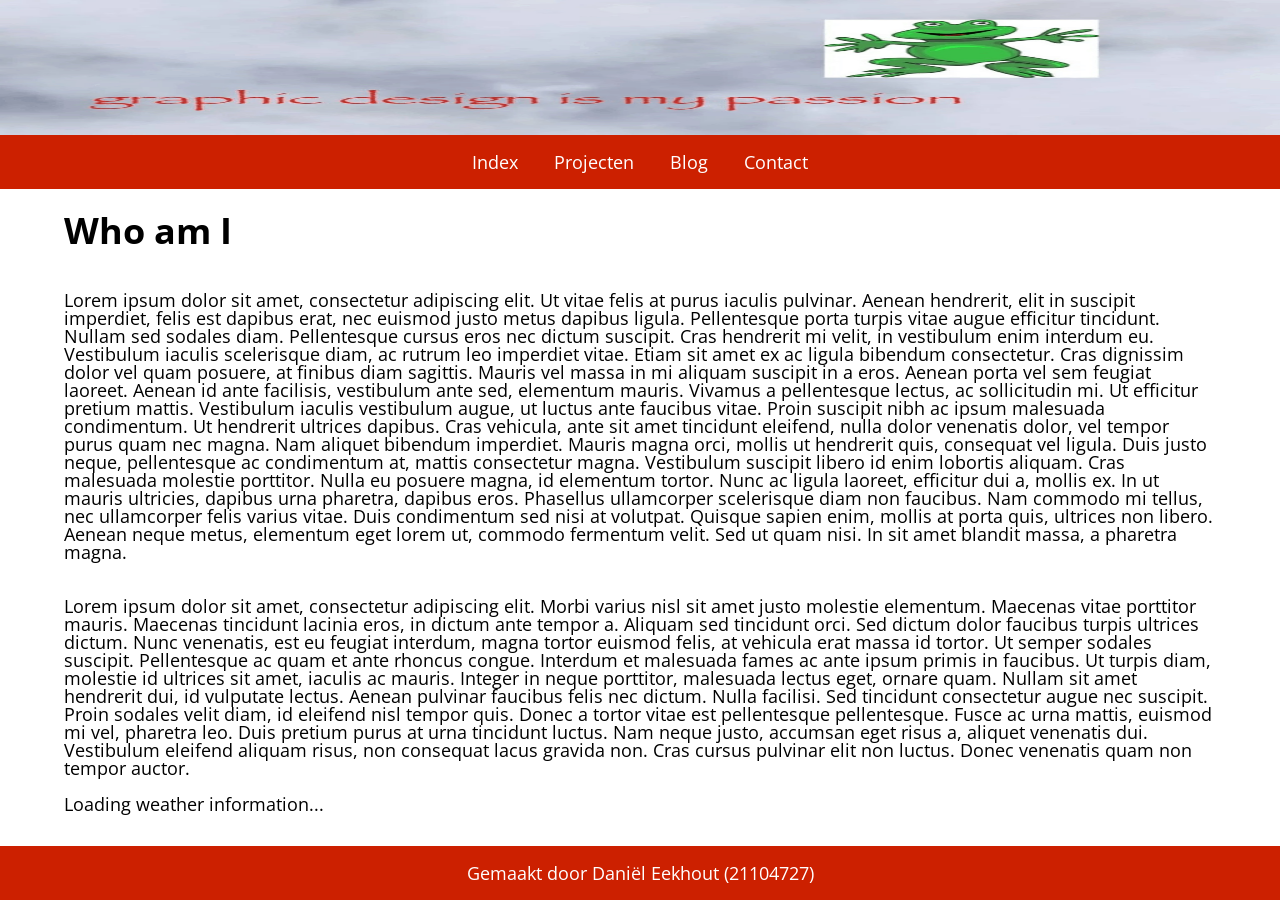
<file: index.html>
<!doctype html>
<html lang="en">
  <head>
    <meta charset="UTF-8" />
    <meta name="viewport" content="width=device-width, initial-scale=1.0" />
    <title>21104727 - who am I</title>
    <link rel="stylesheet" href="src/css/style.css" />
    <script src="src/scripts/weather.js" defer></script>
  </head>
  <body>
    <header>
      <img class="header_bg" src="assets/images/header_bg.jpg" alt="" />
      <nav>
        <ul>
          <li><a class="button" href="index.html">Index</a></li>
          <li><a class="button" href="projects.html">Projecten</a></li>
          <li><a class="button" href="blog.html">Blog</a></li>
          <li><a class="button" href="contact.html">Contact</a></li>
        </ul>
      </nav>
    </header>
    <main>
      <h1>Who am I</h1>
      <section>
      <p>
        Lorem ipsum dolor sit amet, consectetur adipiscing elit. Ut vitae felis
        at purus iaculis pulvinar. Aenean hendrerit, elit in suscipit imperdiet,
        felis est dapibus erat, nec euismod justo metus dapibus ligula.
        Pellentesque porta turpis vitae augue efficitur tincidunt. Nullam sed
        sodales diam. Pellentesque cursus eros nec dictum suscipit. Cras
        hendrerit mi velit, in vestibulum enim interdum eu. Vestibulum iaculis
        scelerisque diam, ac rutrum leo imperdiet vitae. Etiam sit amet ex ac
        ligula bibendum consectetur. Cras dignissim dolor vel quam posuere, at
        finibus diam sagittis. Mauris vel massa in mi aliquam suscipit in a
        eros. Aenean porta vel sem feugiat laoreet. Aenean id ante facilisis,
        vestibulum ante sed, elementum mauris. Vivamus a pellentesque lectus, ac
        sollicitudin mi. Ut efficitur pretium mattis. Vestibulum iaculis
        vestibulum augue, ut luctus ante faucibus vitae. Proin suscipit nibh ac
        ipsum malesuada condimentum. Ut hendrerit ultrices dapibus. Cras
        vehicula, ante sit amet tincidunt eleifend, nulla dolor venenatis dolor,
        vel tempor purus quam nec magna. Nam aliquet bibendum imperdiet. Mauris
        magna orci, mollis ut hendrerit quis, consequat vel ligula. Duis justo
        neque, pellentesque ac condimentum at, mattis consectetur magna.
        Vestibulum suscipit libero id enim lobortis aliquam. Cras malesuada
        molestie porttitor. Nulla eu posuere magna, id elementum tortor. Nunc ac
        ligula laoreet, efficitur dui a, mollis ex. In ut mauris ultricies,
        dapibus urna pharetra, dapibus eros. Phasellus ullamcorper scelerisque
        diam non faucibus. Nam commodo mi tellus, nec ullamcorper felis varius
        vitae. Duis condimentum sed nisi at volutpat. Quisque sapien enim,
        mollis at porta quis, ultrices non libero. Aenean neque metus, elementum
        eget lorem ut, commodo fermentum velit. Sed ut quam nisi. In sit amet
        blandit massa, a pharetra magna.
      </p>
      <p>
        Lorem ipsum dolor sit amet, consectetur adipiscing elit. Morbi varius
        nisl sit amet justo molestie elementum. Maecenas vitae porttitor mauris.
        Maecenas tincidunt lacinia eros, in dictum ante tempor a. Aliquam sed
        tincidunt orci. Sed dictum dolor faucibus turpis ultrices dictum. Nunc
        venenatis, est eu feugiat interdum, magna tortor euismod felis, at
        vehicula erat massa id tortor. Ut semper sodales suscipit. Pellentesque
        ac quam et ante rhoncus congue. Interdum et malesuada fames ac ante
        ipsum primis in faucibus. Ut turpis diam, molestie id ultrices sit amet,
        iaculis ac mauris. Integer in neque porttitor, malesuada lectus eget,
        ornare quam. Nullam sit amet hendrerit dui, id vulputate lectus. Aenean
        pulvinar faucibus felis nec dictum. Nulla facilisi. Sed tincidunt
        consectetur augue nec suscipit. Proin sodales velit diam, id eleifend
        nisl tempor quis. Donec a tortor vitae est pellentesque pellentesque.
        Fusce ac urna mattis, euismod mi vel, pharetra leo. Duis pretium purus
        at urna tincidunt luctus. Nam neque justo, accumsan eget risus a,
        aliquet venenatis dui. Vestibulum eleifend aliquam risus, non consequat
        lacus gravida non. Cras cursus pulvinar elit non luctus. Donec venenatis
        quam non tempor auctor.
      </p>
      </section>
      <section class="weather" aria-label="Weather information">
      </section>
    </main>
    <footer>
      <p>Gemaakt door Daniël Eekhout (21104727)</p>
    </footer>
  </body>
</html>
</file>
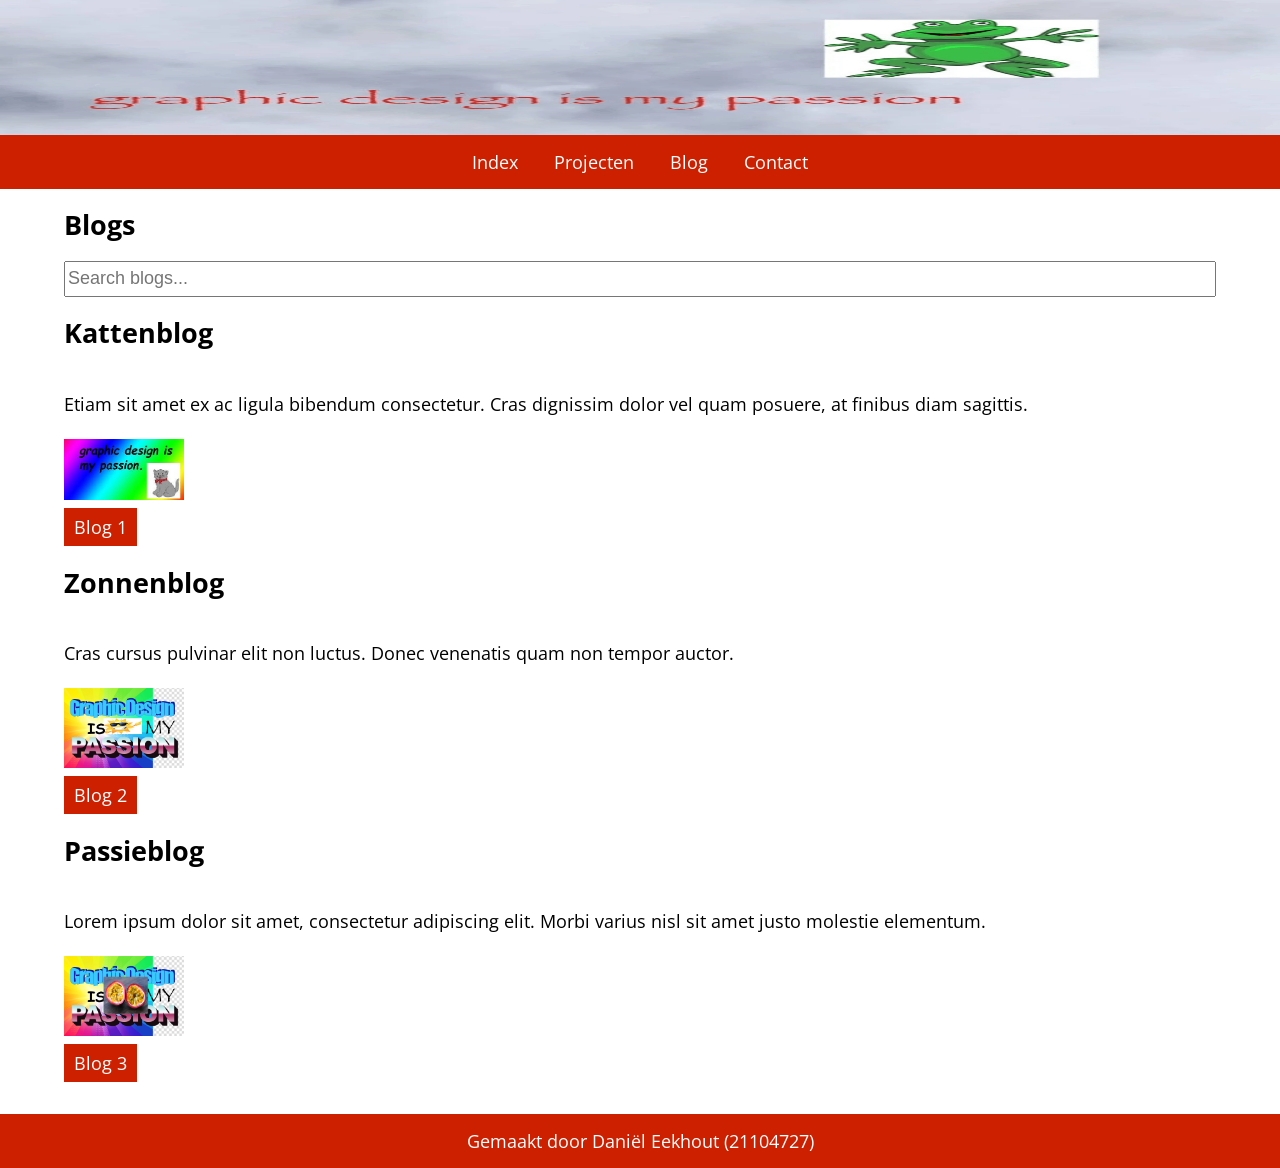
<file: blog.html>
<!doctype html>
<html lang="en">
  <head>
    <meta charset="UTF-8" />
    <meta name="viewport" content="width=device-width, initial-scale=1.0" />
    <title>21104727 - blog</title>
    <link rel="stylesheet" href="src/css/style.css" />
    <script src="src/scripts/blog_search.js" defer></script>
  </head>
  <body>
    <header>
      <img class="header_bg" src="assets/images/header_bg.jpg" alt="" />
      <nav>
        <ul>
          <li><a class="button" href="index.html">Index</a></li>
          <li><a class="button" href="projects.html">Projecten</a></li>
          <li><a class="button" href="blog.html">Blog</a></li>
          <li><a class="button" href="contact.html">Contact</a></li>
        </ul>
      </nav>
    </header>
    <main>
      <section>
        <h1>Blogs</h1>
        <input
          type="text"
          id="search-input"
          placeholder="Search blogs..."
          aria-label="Search blogs"/>
        <article>
          <h2>Kattenblog</h2>
          <p>
            Etiam sit amet ex ac ligula bibendum consectetur. Cras dignissim
            dolor vel quam posuere, at finibus diam sagittis.
          </p>
          <img
            src="assets/images/project1.jpg"
            alt="colorful image that says 'graphic design is my passion' with a cat"
            class="content-image"
          />
          <a href="blog/blog1.html" class="button">Blog 1</a>
        </article>
        <article>
          <h2>Zonnenblog</h2>
          <p>
            Cras cursus pulvinar elit non luctus. Donec venenatis quam non tempor auctor.
          </p>
          <img
            src="assets/images/project2.jpg"
            alt="colorful image that says 'graphic design is my passion' with a sun"
            class="content-image"
          />
          <a href="blog/blog2.html" class="button">Blog 2</a>
        </article>
        <article>
          <h2>Passieblog</h2>
          <p>
            Lorem ipsum dolor sit amet, consectetur adipiscing elit. Morbi
            varius nisl sit amet justo molestie elementum.
          </p>
          <img
            src="assets/images/project3.jpg"
            alt="colorful image that says 'graphic design is my passion' with a passionfruit"
            class="content-image"
          />
          <a href="blog/blog3.html" class="button">Blog 3</a>
        </article>
      </section>
    </main>
    <footer>
      <p>Gemaakt door Daniël Eekhout (21104727)</p>
    </footer>
  </body>
</html>
</file>
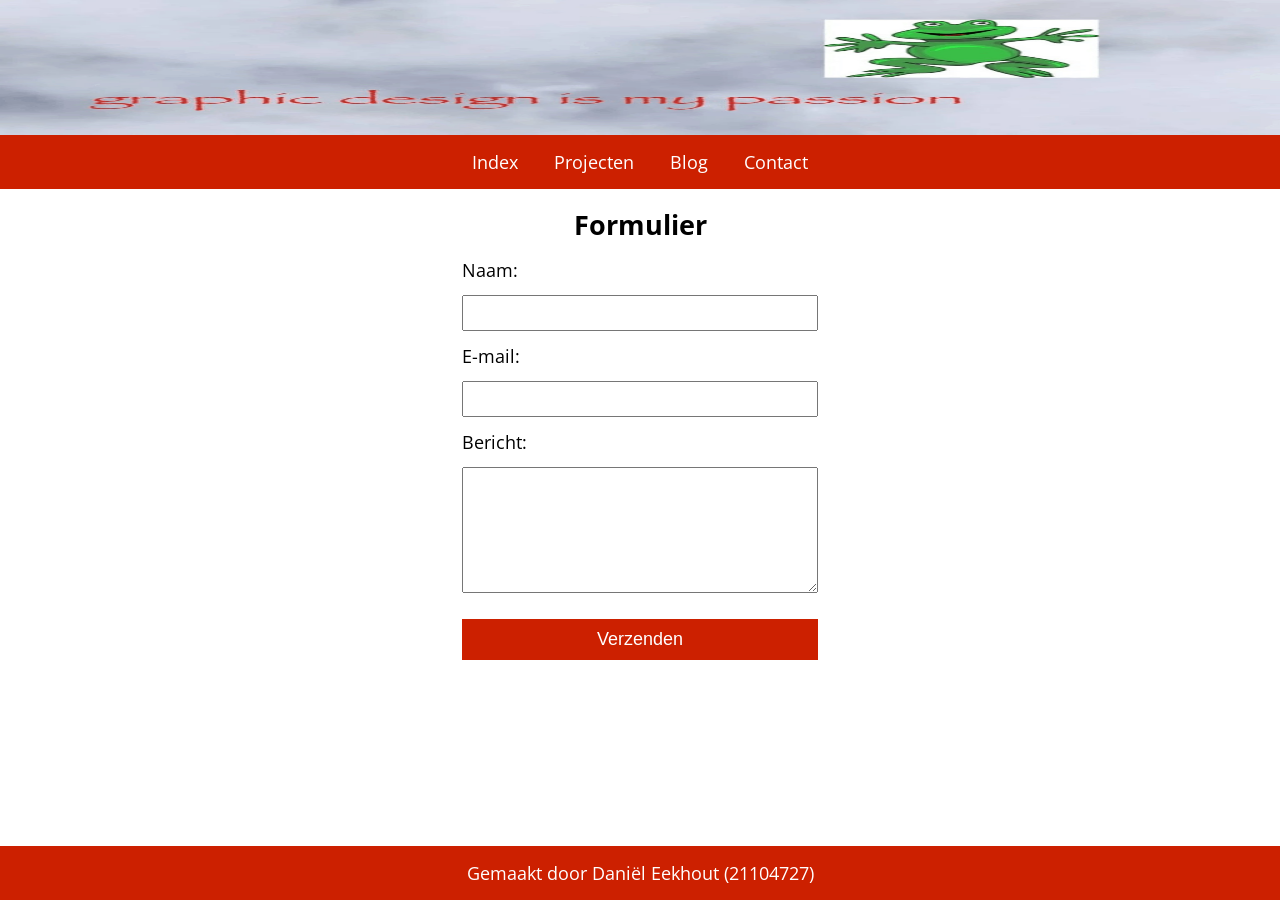
<file: contact.html>
<!doctype html>
<html lang="en">
  <head>
    <meta charset="UTF-8" />
    <meta name="viewport" content="width=device-width, initial-scale=1.0" />
    <title>21104727 - form</title>
    <link rel="stylesheet" href="src/css/style.css" />
    <script src="src/scripts/form_validate.js" defer></script>
  </head>
  <body>
    <header>
      <img class="header_bg" src="assets/images/header_bg.jpg" alt="" />
      <nav>
        <ul>
          <li><a class="button" href="index.html">Index</a></li>
          <li><a class="button" href="projects.html">Projecten</a></li>
          <li><a class="button" href="blog.html">Blog</a></li>
          <li><a class="button" href="contact.html">Contact</a></li>
        </ul>
      </nav>
    </header>
    <main>
      <section>
        <h1 class="form-header">Formulier</h1>
        <form method="post">
          <div class="form-group">
            <label for="name">Naam:</label>
            <input type="text" id="name" aria-describedby="name-error" />
            <span
              class="error-message"
              id="name-error"
              aria-live="polite"
            ></span>
          </div>

          <div class="form-group">
            <label for="email">E-mail:</label>
            <input
              type="email"
              id="email"
              name="email"
              aria-describedby="email-error"
            />
            <span
              class="error-message"
              id="email-error"
              aria-live="polite"
            ></span>
          </div>

          <div class="form-group">
            <label for="message">Bericht:</label>
            <textarea
              id="message"
              name="message"
              aria-describedby="message-error"
            ></textarea>
            <span
              class="error-message"
              id="message-error"
              aria-live="polite"
            ></span>
          </div>
          <span class="success-message"></span>
          <button type="submit">Verzenden</button>
        </form>
      </section>
    </main>
    <footer>
      <p>Gemaakt door Daniël Eekhout (21104727)</p>
    </footer>
  </body>
</html>
</file>
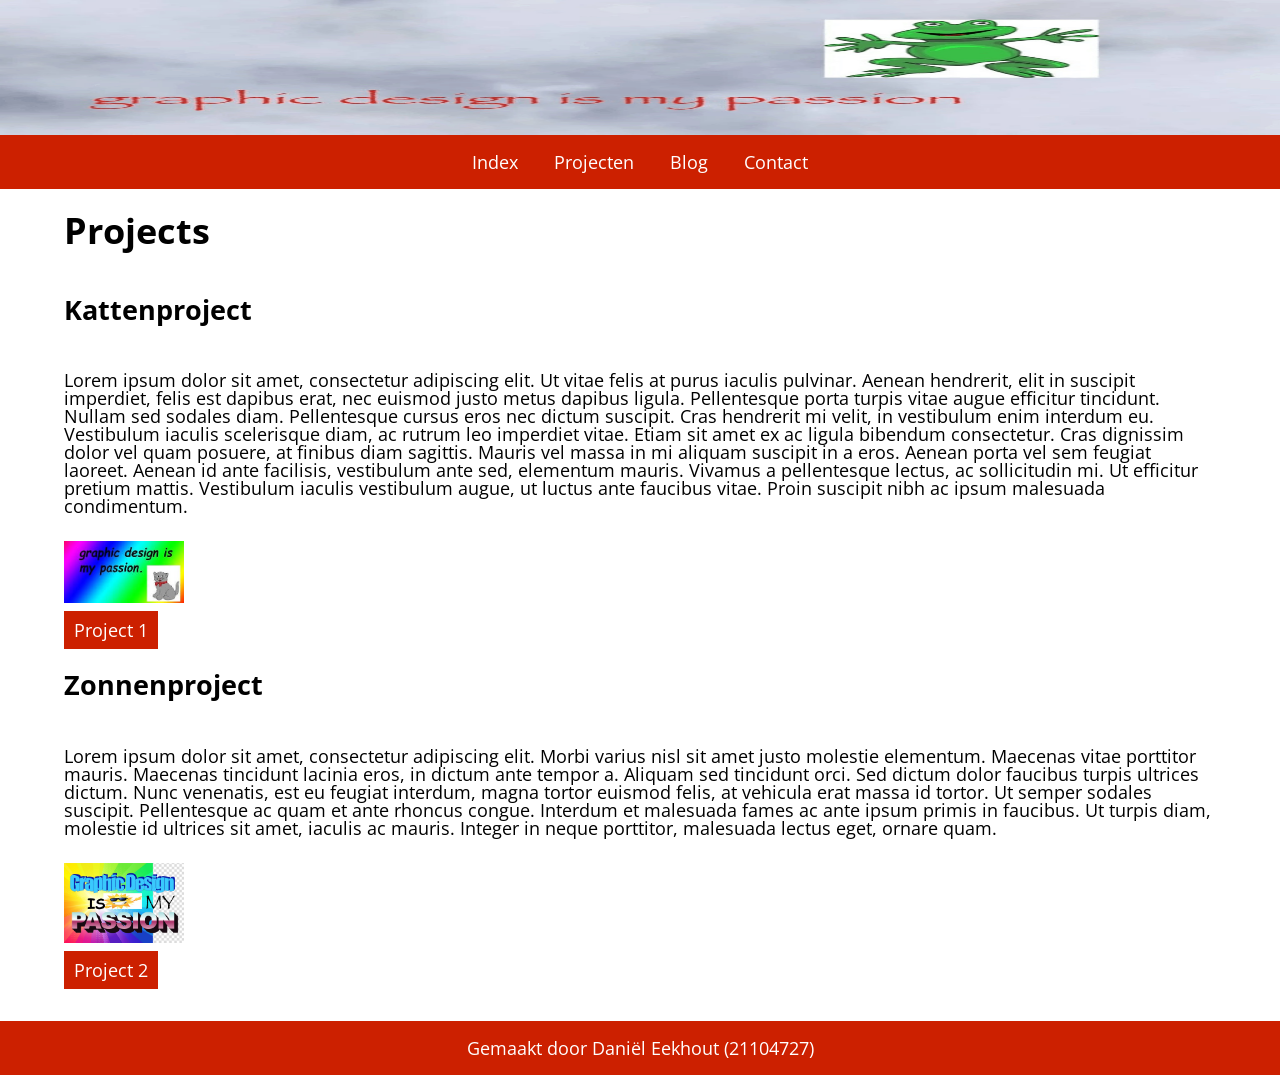
<file: projects.html>
<!doctype html>
<html lang="en">
  <head>
    <meta charset="UTF-8" />
    <meta name="viewport" content="width=device-width, initial-scale=1.0" />
    <title>21104727 - projects</title>
    <link rel="stylesheet" href="src/css/style.css" />
    <script src="src/scripts/projects.js" defer></script>
  </head>
  <body>
    <header>
      <img class="header_bg" src="assets/images/header_bg.jpg" alt="" />
      <nav>
        <ul>
          <li><a class="button" href="index.html">Index</a></li>
          <li><a class="button" href="projects.html">Projecten</a></li>
          <li><a class="button" href="blog.html">Blog</a></li>
          <li><a class="button" href="contact.html">Contact</a></li>
        </ul>
      </nav>
    </header>
    <main>
      <h1>Projects</h1>
      <section>
      </section>
    </main>
    <footer>
      <p>Gemaakt door Daniël Eekhout (21104727)</p>
    </footer>
  </body>
</html>
</file>
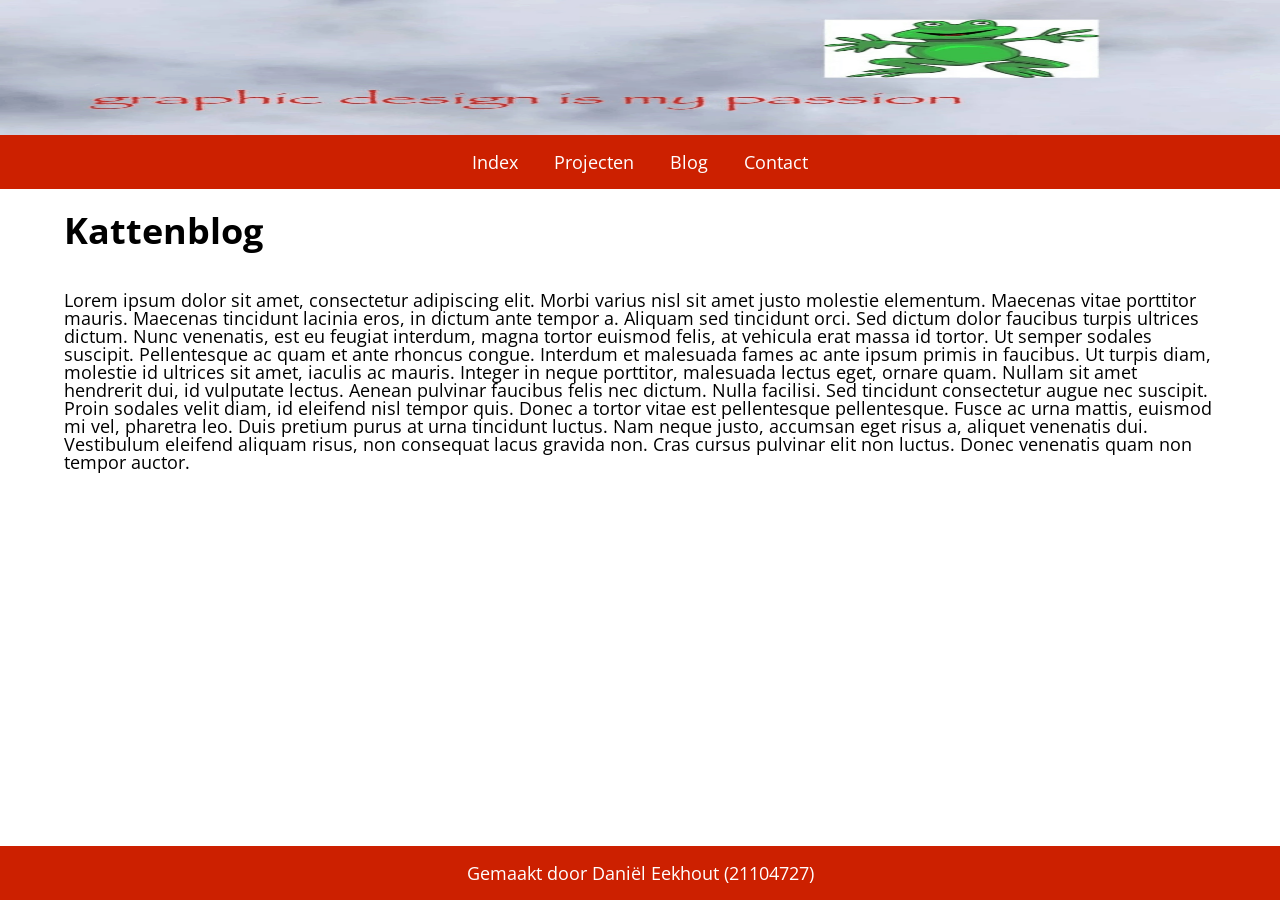
<file: blog/blog1.html>
<!doctype html>
<html lang="en">
  <head>
    <meta charset="UTF-8" />
    <meta name="viewport" content="width=device-width, initial-scale=1.0" />
    <title>21104727 - blog 1</title>
    <link rel="stylesheet" href="../src/css/style.css" />
  </head>
  <body>
    <header>
      <img class="header_bg" src="../assets/images/header_bg.jpg" alt="" />
      <nav>
        <ul>
          <li><a class="button" href="../index.html">Index</a></li>
          <li><a class="button" href="../projects.html">Projecten</a></li>
          <li><a class="button" href="../blog.html">Blog</a></li>
          <li><a class="button" href="../contact.html">Contact</a></li>
        </ul>
      </nav>
    </header>
    <main>
        <h1>Kattenblog</h1>
      <p>
        Lorem ipsum dolor sit amet, consectetur adipiscing elit. Morbi varius
        nisl sit amet justo molestie elementum. Maecenas vitae porttitor mauris.
        Maecenas tincidunt lacinia eros, in dictum ante tempor a. Aliquam sed
        tincidunt orci. Sed dictum dolor faucibus turpis ultrices dictum. Nunc
        venenatis, est eu feugiat interdum, magna tortor euismod felis, at
        vehicula erat massa id tortor. Ut semper sodales suscipit. Pellentesque
        ac quam et ante rhoncus congue. Interdum et malesuada fames ac ante
        ipsum primis in faucibus. Ut turpis diam, molestie id ultrices sit amet,
        iaculis ac mauris. Integer in neque porttitor, malesuada lectus eget,
        ornare quam. Nullam sit amet hendrerit dui, id vulputate lectus. Aenean
        pulvinar faucibus felis nec dictum. Nulla facilisi. Sed tincidunt
        consectetur augue nec suscipit. Proin sodales velit diam, id eleifend
        nisl tempor quis. Donec a tortor vitae est pellentesque pellentesque.
        Fusce ac urna mattis, euismod mi vel, pharetra leo. Duis pretium purus
        at urna tincidunt luctus. Nam neque justo, accumsan eget risus a,
        aliquet venenatis dui. Vestibulum eleifend aliquam risus, non consequat
        lacus gravida non. Cras cursus pulvinar elit non luctus. Donec venenatis
        quam non tempor auctor.
      </p>
    </main>
    <footer>
      <p>Gemaakt door Daniël Eekhout (21104727)</p>
    </footer>
  </body>
</html>
</file>
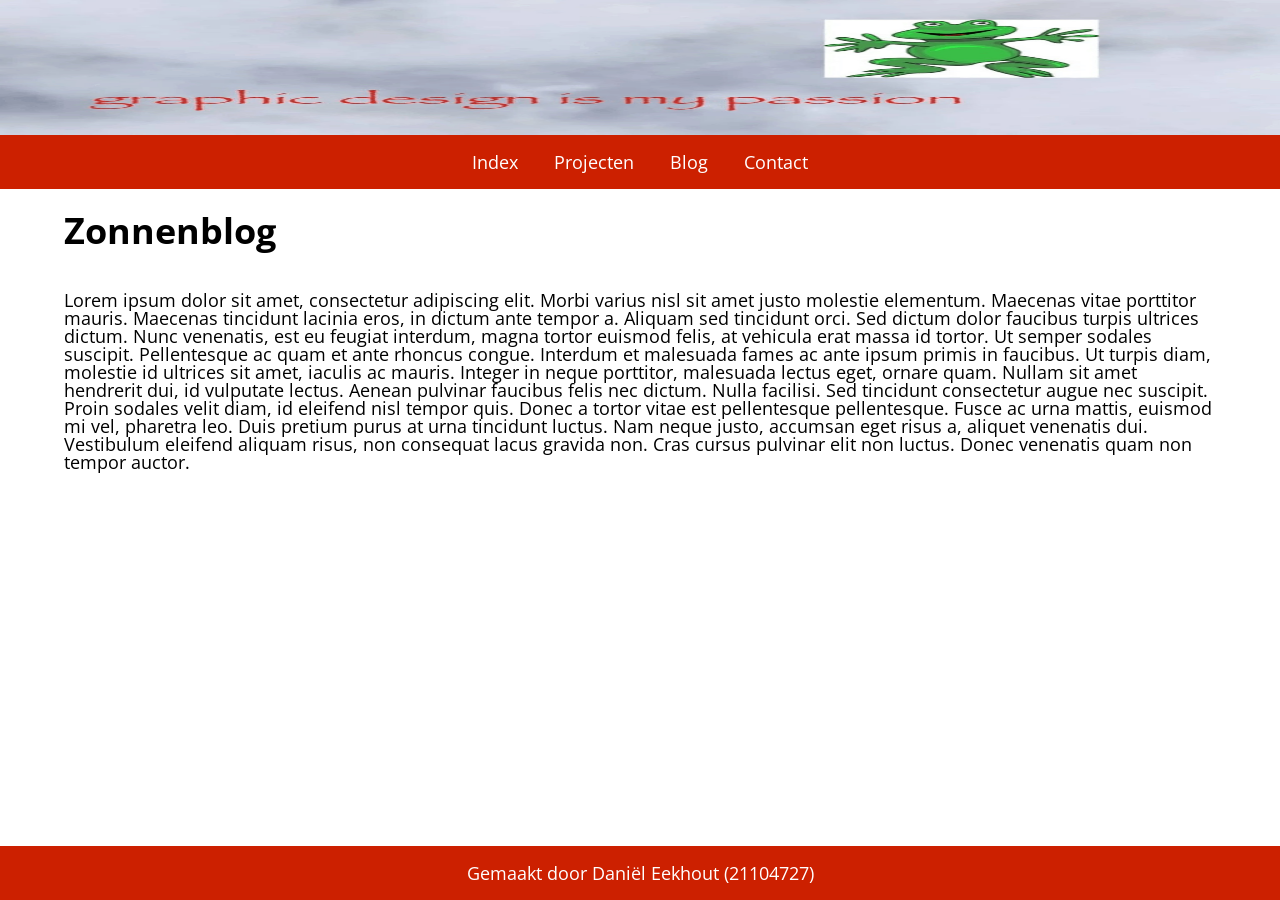
<file: blog/blog2.html>
<!doctype html>
<html lang="en">
  <head>
    <meta charset="UTF-8" />
    <meta name="viewport" content="width=device-width, initial-scale=1.0" />
    <title>21104727 - blog 2</title>
    <link rel="stylesheet" href="../src/css/style.css" />
  </head>
  <body>
    <header>
      <img class="header_bg" src="../assets/images/header_bg.jpg" alt="" />
      <nav>
        <ul>
          <li><a class="button" href="../index.html">Index</a></li>
          <li><a class="button" href="../projects.html">Projecten</a></li>
          <li><a class="button" href="../blog.html">Blog</a></li>
          <li><a class="button" href="../contact.html">Contact</a></li>
        </ul>
      </nav>
    </header>
    <main>
        <h1>Zonnenblog</h1>
      <p>
        Lorem ipsum dolor sit amet, consectetur adipiscing elit. Morbi varius
        nisl sit amet justo molestie elementum. Maecenas vitae porttitor mauris.
        Maecenas tincidunt lacinia eros, in dictum ante tempor a. Aliquam sed
        tincidunt orci. Sed dictum dolor faucibus turpis ultrices dictum. Nunc
        venenatis, est eu feugiat interdum, magna tortor euismod felis, at
        vehicula erat massa id tortor. Ut semper sodales suscipit. Pellentesque
        ac quam et ante rhoncus congue. Interdum et malesuada fames ac ante
        ipsum primis in faucibus. Ut turpis diam, molestie id ultrices sit amet,
        iaculis ac mauris. Integer in neque porttitor, malesuada lectus eget,
        ornare quam. Nullam sit amet hendrerit dui, id vulputate lectus. Aenean
        pulvinar faucibus felis nec dictum. Nulla facilisi. Sed tincidunt
        consectetur augue nec suscipit. Proin sodales velit diam, id eleifend
        nisl tempor quis. Donec a tortor vitae est pellentesque pellentesque.
        Fusce ac urna mattis, euismod mi vel, pharetra leo. Duis pretium purus
        at urna tincidunt luctus. Nam neque justo, accumsan eget risus a,
        aliquet venenatis dui. Vestibulum eleifend aliquam risus, non consequat
        lacus gravida non. Cras cursus pulvinar elit non luctus. Donec venenatis
        quam non tempor auctor.
      </p>
    </main>
    <footer>
      <p>Gemaakt door Daniël Eekhout (21104727)</p>
    </footer>
  </body>
</html>
</file>
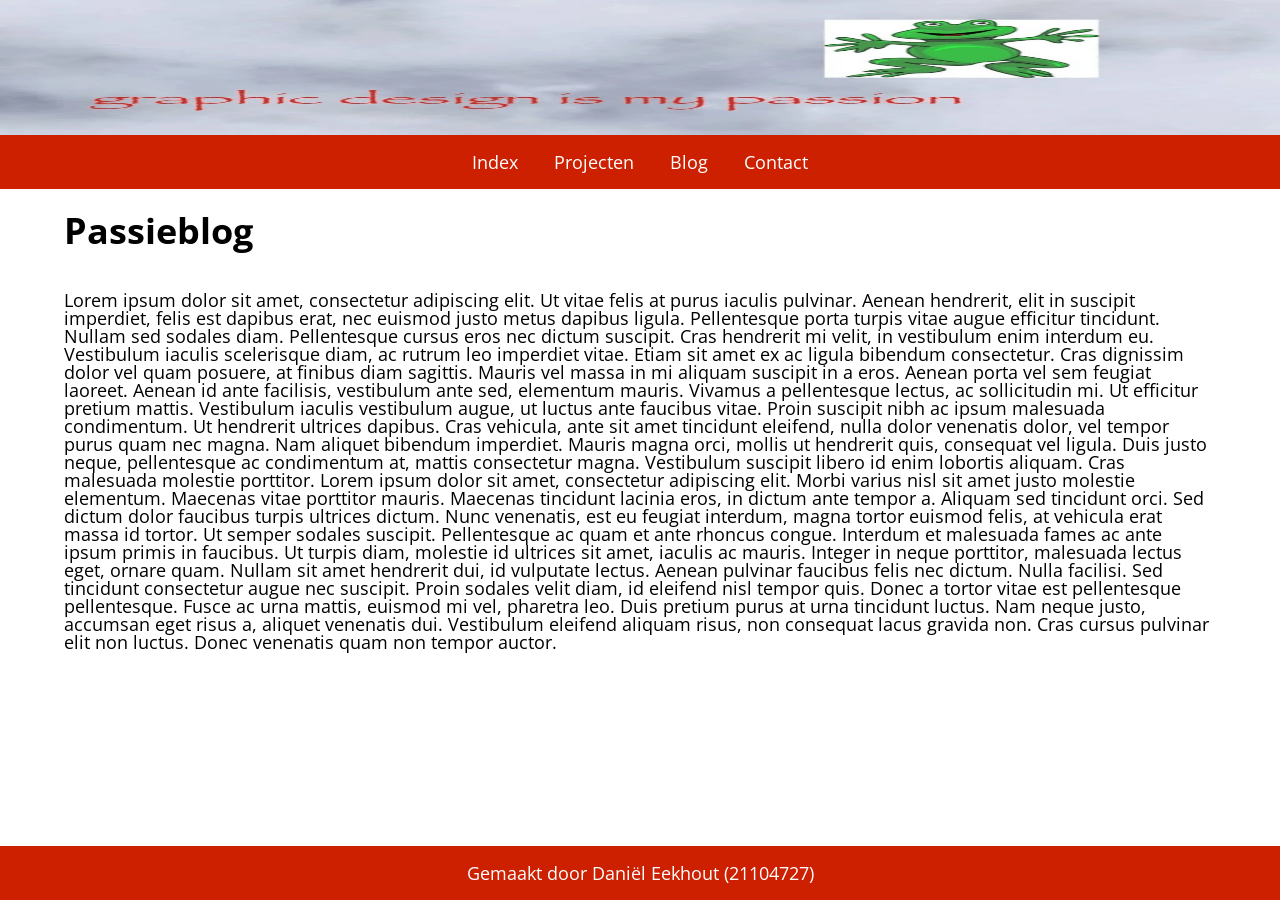
<file: blog/blog3.html>
<!doctype html>
<html lang="en">
  <head>
    <meta charset="UTF-8" />
    <meta name="viewport" content="width=device-width, initial-scale=1.0" />
    <title>21104727 - blog 3</title>
    <link rel="stylesheet" href="../src/css/style.css" />
  </head>
  <body>
    <header>
      <img class="header_bg" src="../assets/images/header_bg.jpg" alt="" />
      <nav>
        <ul>
          <li><a class="button" href="../index.html">Index</a></li>
          <li><a class="button" href="../projects.html">Projecten</a></li>
          <li><a class="button" href="../blog.html">Blog</a></li>
          <li><a class="button" href="../contact.html">Contact</a></li>
        </ul>
      </nav>
    </header>
    <main>
        <h1>Passieblog</h1>
      <p>
        Lorem ipsum dolor sit amet, consectetur adipiscing elit. Ut vitae felis
        at purus iaculis pulvinar. Aenean hendrerit, elit in suscipit imperdiet,
        felis est dapibus erat, nec euismod justo metus dapibus ligula.
        Pellentesque porta turpis vitae augue efficitur tincidunt. Nullam sed
        sodales diam. Pellentesque cursus eros nec dictum suscipit. Cras
        hendrerit mi velit, in vestibulum enim interdum eu. Vestibulum iaculis
        scelerisque diam, ac rutrum leo imperdiet vitae. Etiam sit amet ex ac
        ligula bibendum consectetur. Cras dignissim dolor vel quam posuere, at
        finibus diam sagittis. Mauris vel massa in mi aliquam suscipit in a
        eros. Aenean porta vel sem feugiat laoreet. Aenean id ante facilisis,
        vestibulum ante sed, elementum mauris. Vivamus a pellentesque lectus, ac
        sollicitudin mi. Ut efficitur pretium mattis. Vestibulum iaculis
        vestibulum augue, ut luctus ante faucibus vitae. Proin suscipit nibh ac
        ipsum malesuada condimentum. Ut hendrerit ultrices dapibus. Cras
        vehicula, ante sit amet tincidunt eleifend, nulla dolor venenatis dolor,
        vel tempor purus quam nec magna. Nam aliquet bibendum imperdiet. Mauris
        magna orci, mollis ut hendrerit quis, consequat vel ligula. Duis justo
        neque, pellentesque ac condimentum at, mattis consectetur magna.
        Vestibulum suscipit libero id enim lobortis aliquam. Cras malesuada
        molestie porttitor. Lorem ipsum dolor sit amet, consectetur adipiscing elit. Morbi varius
        nisl sit amet justo molestie elementum. Maecenas vitae porttitor mauris.
        Maecenas tincidunt lacinia eros, in dictum ante tempor a. Aliquam sed
        tincidunt orci. Sed dictum dolor faucibus turpis ultrices dictum. Nunc
        venenatis, est eu feugiat interdum, magna tortor euismod felis, at
        vehicula erat massa id tortor. Ut semper sodales suscipit. Pellentesque
        ac quam et ante rhoncus congue. Interdum et malesuada fames ac ante
        ipsum primis in faucibus. Ut turpis diam, molestie id ultrices sit amet,
        iaculis ac mauris. Integer in neque porttitor, malesuada lectus eget,
        ornare quam. Nullam sit amet hendrerit dui, id vulputate lectus. Aenean
        pulvinar faucibus felis nec dictum. Nulla facilisi. Sed tincidunt
        consectetur augue nec suscipit. Proin sodales velit diam, id eleifend
        nisl tempor quis. Donec a tortor vitae est pellentesque pellentesque.
        Fusce ac urna mattis, euismod mi vel, pharetra leo. Duis pretium purus
        at urna tincidunt luctus. Nam neque justo, accumsan eget risus a,
        aliquet venenatis dui. Vestibulum eleifend aliquam risus, non consequat
        lacus gravida non. Cras cursus pulvinar elit non luctus. Donec venenatis
        quam non tempor auctor.
      </p>
    </main>
    <footer>
      <p>Gemaakt door Daniël Eekhout (21104727)</p>
    </footer>
  </body>
</html>
</file>
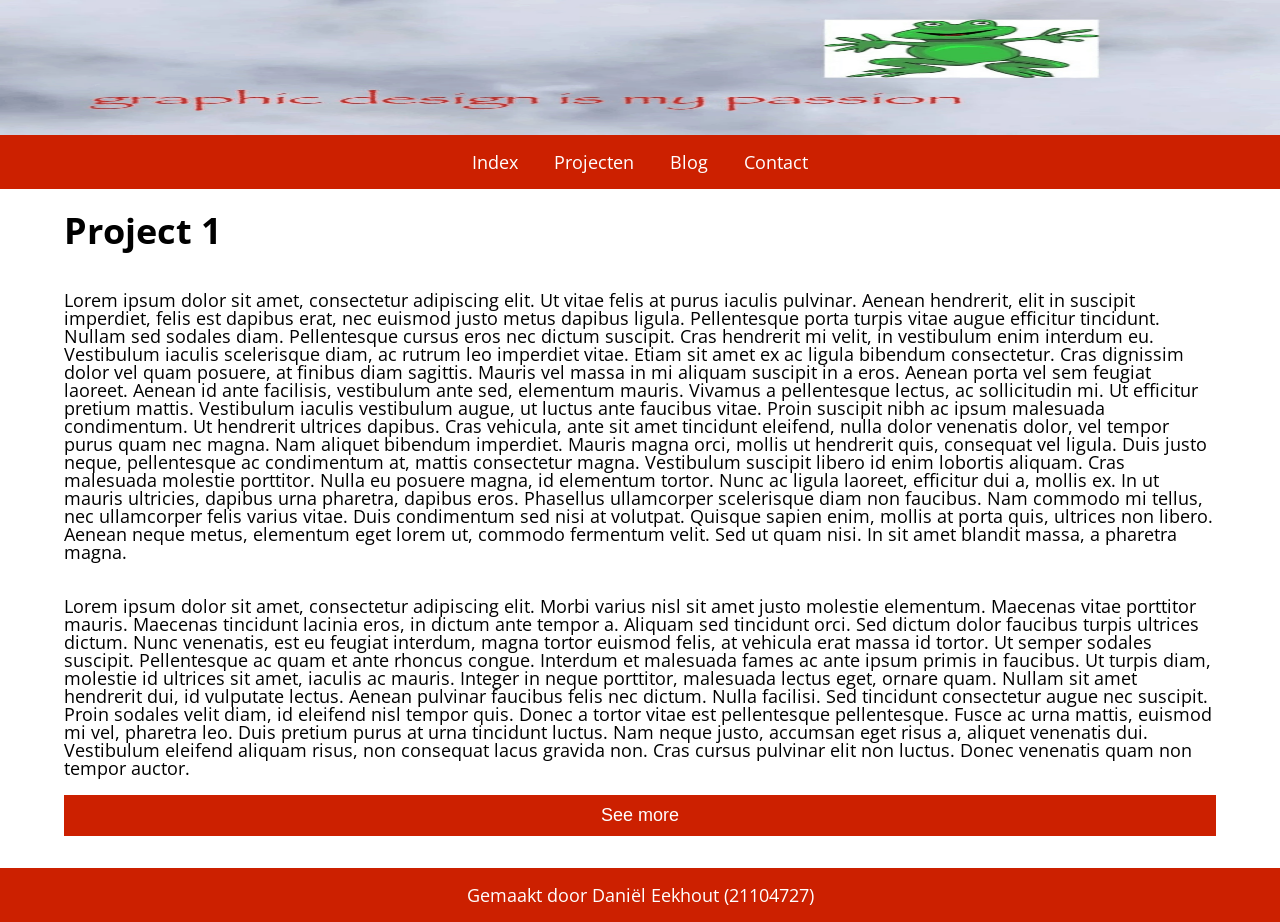
<file: project/project1.html>
<!doctype html>
<html lang="en">
  <head>
    <meta charset="UTF-8" />
    <meta name="viewport" content="width=device-width, initial-scale=1.0" />
    <title>21104727 - project 1</title>
    <link rel="stylesheet" href="../src/css/style.css" />
    <script src="../src/scripts/show_project.js" defer></script>
  </head>
  <body>
    <header>
      <img class="header_bg" src="../assets/images/header_bg.jpg" alt="" />
      <nav>
        <ul>
          <li><a class="button" href="../index.html">Index</a></li>
          <li><a class="button" href="../projects.html">Projecten</a></li>
          <li><a class="button" href="../blog.html">Blog</a></li>
          <li><a class="button" href="../contact.html">Contact</a></li>
        </ul>
      </nav>
    </header>
    <main>
      <h1>Project 1</h1>
      <p class="project-context">Bottom text ofzo ff testen of dit werkt.</p>

      <p>
        Lorem ipsum dolor sit amet, consectetur adipiscing elit. Ut vitae felis
        at purus iaculis pulvinar. Aenean hendrerit, elit in suscipit imperdiet,
        felis est dapibus erat, nec euismod justo metus dapibus ligula.
        Pellentesque porta turpis vitae augue efficitur tincidunt. Nullam sed
        sodales diam. Pellentesque cursus eros nec dictum suscipit. Cras
        hendrerit mi velit, in vestibulum enim interdum eu. Vestibulum iaculis
        scelerisque diam, ac rutrum leo imperdiet vitae. Etiam sit amet ex ac
        ligula bibendum consectetur. Cras dignissim dolor vel quam posuere, at
        finibus diam sagittis. Mauris vel massa in mi aliquam suscipit in a
        eros. Aenean porta vel sem feugiat laoreet. Aenean id ante facilisis,
        vestibulum ante sed, elementum mauris. Vivamus a pellentesque lectus, ac
        sollicitudin mi. Ut efficitur pretium mattis. Vestibulum iaculis
        vestibulum augue, ut luctus ante faucibus vitae. Proin suscipit nibh ac
        ipsum malesuada condimentum. Ut hendrerit ultrices dapibus. Cras
        vehicula, ante sit amet tincidunt eleifend, nulla dolor venenatis dolor,
        vel tempor purus quam nec magna. Nam aliquet bibendum imperdiet. Mauris
        magna orci, mollis ut hendrerit quis, consequat vel ligula. Duis justo
        neque, pellentesque ac condimentum at, mattis consectetur magna.
        Vestibulum suscipit libero id enim lobortis aliquam. Cras malesuada
        molestie porttitor. Nulla eu posuere magna, id elementum tortor. Nunc ac
        ligula laoreet, efficitur dui a, mollis ex. In ut mauris ultricies,
        dapibus urna pharetra, dapibus eros. Phasellus ullamcorper scelerisque
        diam non faucibus. Nam commodo mi tellus, nec ullamcorper felis varius
        vitae. Duis condimentum sed nisi at volutpat. Quisque sapien enim,
        mollis at porta quis, ultrices non libero. Aenean neque metus, elementum
        eget lorem ut, commodo fermentum velit. Sed ut quam nisi. In sit amet
        blandit massa, a pharetra magna.
      </p>
      <p>
        Lorem ipsum dolor sit amet, consectetur adipiscing elit. Morbi varius
        nisl sit amet justo molestie elementum. Maecenas vitae porttitor mauris.
        Maecenas tincidunt lacinia eros, in dictum ante tempor a. Aliquam sed
        tincidunt orci. Sed dictum dolor faucibus turpis ultrices dictum. Nunc
        venenatis, est eu feugiat interdum, magna tortor euismod felis, at
        vehicula erat massa id tortor. Ut semper sodales suscipit. Pellentesque
        ac quam et ante rhoncus congue. Interdum et malesuada fames ac ante
        ipsum primis in faucibus. Ut turpis diam, molestie id ultrices sit amet,
        iaculis ac mauris. Integer in neque porttitor, malesuada lectus eget,
        ornare quam. Nullam sit amet hendrerit dui, id vulputate lectus. Aenean
        pulvinar faucibus felis nec dictum. Nulla facilisi. Sed tincidunt
        consectetur augue nec suscipit. Proin sodales velit diam, id eleifend
        nisl tempor quis. Donec a tortor vitae est pellentesque pellentesque.
        Fusce ac urna mattis, euismod mi vel, pharetra leo. Duis pretium purus
        at urna tincidunt luctus. Nam neque justo, accumsan eget risus a,
        aliquet venenatis dui. Vestibulum eleifend aliquam risus, non consequat
        lacus gravida non. Cras cursus pulvinar elit non luctus. Donec venenatis
        quam non tempor auctor.
      </p>
      <button>See more</button>
    </main>
    <footer>
      <p>Gemaakt door Daniël Eekhout (21104727)</p>
    </footer>
  </body>
</html>
</file>
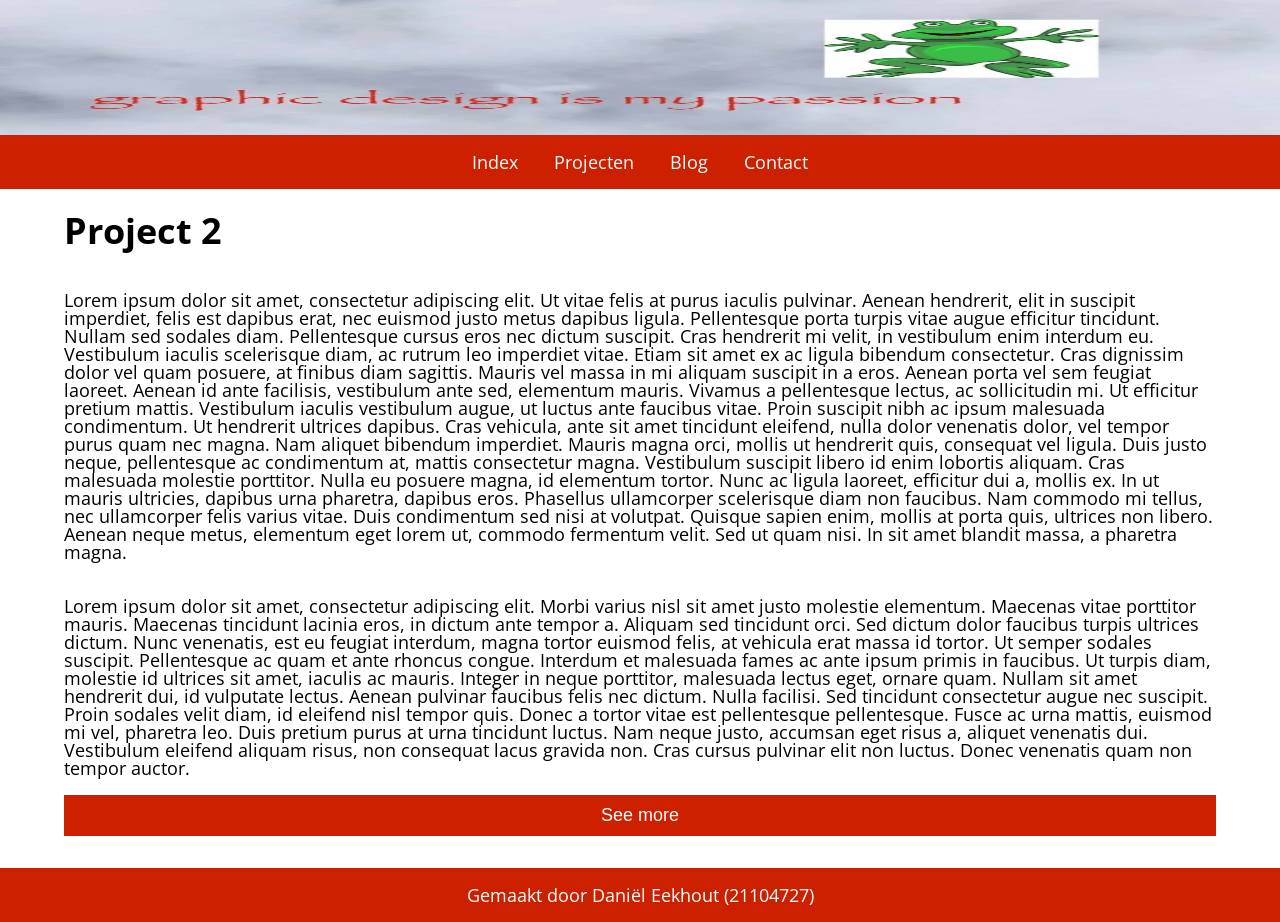
<file: project/project2.html>
<!doctype html>
<html lang="en">
  <head>
    <meta charset="UTF-8" />
    <meta name="viewport" content="width=device-width, initial-scale=1.0" />
    <title>21104727 - project 2</title>
    <link rel="stylesheet" href="../src/css/style.css" />
    <script src="../src/scripts/show_project.js" defer></script>
  </head>
  <body>
    <header>
      <img class="header_bg" src="../assets/images/header_bg.jpg" alt="" />
      <nav>
        <ul>
          <li><a class="button" href="../index.html">Index</a></li>
          <li><a class="button" href="../projects.html">Projecten</a></li>
          <li><a class="button" href="../blog.html">Blog</a></li>
          <li><a class="button" href="../contact.html">Contact</a></li>
        </ul>
      </nav>
    </header>
    <main>
      <h1>Project 2</h1>
      <p class="project-context">Bottom text ofzo ff testen of dit werkt.</p>

      <p>
        Lorem ipsum dolor sit amet, consectetur adipiscing elit. Ut vitae felis
        at purus iaculis pulvinar. Aenean hendrerit, elit in suscipit imperdiet,
        felis est dapibus erat, nec euismod justo metus dapibus ligula.
        Pellentesque porta turpis vitae augue efficitur tincidunt. Nullam sed
        sodales diam. Pellentesque cursus eros nec dictum suscipit. Cras
        hendrerit mi velit, in vestibulum enim interdum eu. Vestibulum iaculis
        scelerisque diam, ac rutrum leo imperdiet vitae. Etiam sit amet ex ac
        ligula bibendum consectetur. Cras dignissim dolor vel quam posuere, at
        finibus diam sagittis. Mauris vel massa in mi aliquam suscipit in a
        eros. Aenean porta vel sem feugiat laoreet. Aenean id ante facilisis,
        vestibulum ante sed, elementum mauris. Vivamus a pellentesque lectus, ac
        sollicitudin mi. Ut efficitur pretium mattis. Vestibulum iaculis
        vestibulum augue, ut luctus ante faucibus vitae. Proin suscipit nibh ac
        ipsum malesuada condimentum. Ut hendrerit ultrices dapibus. Cras
        vehicula, ante sit amet tincidunt eleifend, nulla dolor venenatis dolor,
        vel tempor purus quam nec magna. Nam aliquet bibendum imperdiet. Mauris
        magna orci, mollis ut hendrerit quis, consequat vel ligula. Duis justo
        neque, pellentesque ac condimentum at, mattis consectetur magna.
        Vestibulum suscipit libero id enim lobortis aliquam. Cras malesuada
        molestie porttitor. Nulla eu posuere magna, id elementum tortor. Nunc ac
        ligula laoreet, efficitur dui a, mollis ex. In ut mauris ultricies,
        dapibus urna pharetra, dapibus eros. Phasellus ullamcorper scelerisque
        diam non faucibus. Nam commodo mi tellus, nec ullamcorper felis varius
        vitae. Duis condimentum sed nisi at volutpat. Quisque sapien enim,
        mollis at porta quis, ultrices non libero. Aenean neque metus, elementum
        eget lorem ut, commodo fermentum velit. Sed ut quam nisi. In sit amet
        blandit massa, a pharetra magna.
      </p>
      <p>
        Lorem ipsum dolor sit amet, consectetur adipiscing elit. Morbi varius
        nisl sit amet justo molestie elementum. Maecenas vitae porttitor mauris.
        Maecenas tincidunt lacinia eros, in dictum ante tempor a. Aliquam sed
        tincidunt orci. Sed dictum dolor faucibus turpis ultrices dictum. Nunc
        venenatis, est eu feugiat interdum, magna tortor euismod felis, at
        vehicula erat massa id tortor. Ut semper sodales suscipit. Pellentesque
        ac quam et ante rhoncus congue. Interdum et malesuada fames ac ante
        ipsum primis in faucibus. Ut turpis diam, molestie id ultrices sit amet,
        iaculis ac mauris. Integer in neque porttitor, malesuada lectus eget,
        ornare quam. Nullam sit amet hendrerit dui, id vulputate lectus. Aenean
        pulvinar faucibus felis nec dictum. Nulla facilisi. Sed tincidunt
        consectetur augue nec suscipit. Proin sodales velit diam, id eleifend
        nisl tempor quis. Donec a tortor vitae est pellentesque pellentesque.
        Fusce ac urna mattis, euismod mi vel, pharetra leo. Duis pretium purus
        at urna tincidunt luctus. Nam neque justo, accumsan eget risus a,
        aliquet venenatis dui. Vestibulum eleifend aliquam risus, non consequat
        lacus gravida non. Cras cursus pulvinar elit non luctus. Donec venenatis
        quam non tempor auctor.
      </p>
      <button>See more</button>
    </main>
    <footer>
      <p>Gemaakt door Daniël Eekhout (21104727)</p>
    </footer>
  </body>
</html>
</file>
<file: src/css/style.css>
@import url("https://fonts.googleapis.com/css?family=Open+Sans");
html {
  overflow-x: hidden;
  margin-right: calc(-1 * (100vw - 100%));
}

body {
  width: 100%;
  min-height: 100vh;
  display: flex;
  flex-direction: column;
  margin: 0 auto;
  font-family: "Open Sans", "Helvetica Neue", "Helvetica", Helvetica, Arial, sans-serif;
  font-weight: normal;
  font-style: normal;
  line-height: 1;
  font-size: 18px;
}

.header_bg {
  width: 100%;
  max-height: 15vh;
  display: block;
}

nav {
  background-color: #CC2000;
  display: flex;
  place-content: center;
}
nav ul {
  display: flex;
  padding: 8px 0;
  margin: 0;
  list-style-type: none;
  gap: 1rem;
}

a {
  color: #FFF;
  text-decoration: none;
}

.project-context {
  font-weight: bold;
}

main {
  flex: 1;
  display: flex;
  flex-flow: column;
  width: 90vw;
  align-self: center;
  padding-bottom: 2rem;
}

section {
  display: flex;
  flex-direction: column;
}

article {
  display: flex;
  flex-flow: column;
  align-items: flex-start;
  gap: 0.5rem;
}

form {
  display: flex;
  flex-direction: column;
  align-self: center;
  min-width: 356px;
}

.form-group {
  display: flex;
  flex-direction: column;
  gap: 1rem;
}

input {
  height: 30px;
  font-size: 18px;
}

.error-message {
  color: #CC2000;
}

.success-message {
  color: #008000;
  margin-bottom: 10px;
}

textarea {
  font-size: 18px;
  height: 120px;
  resize: vertical;
}

footer {
  background-color: #CC2000;
  color: #FFF;
  text-align: center;
}

.button, button {
  display: inline-block;
  background-color: #CC2000;
  font-size: 18px;
  color: #FFF;
  cursor: pointer;
  border-style: none;
  padding: 10px;
}

.content-image {
  max-width: 120px;
  max-height: 90px;
}

.form-header {
  align-self: center;
}/*# sourceMappingURL=style.css.map */
</file>
